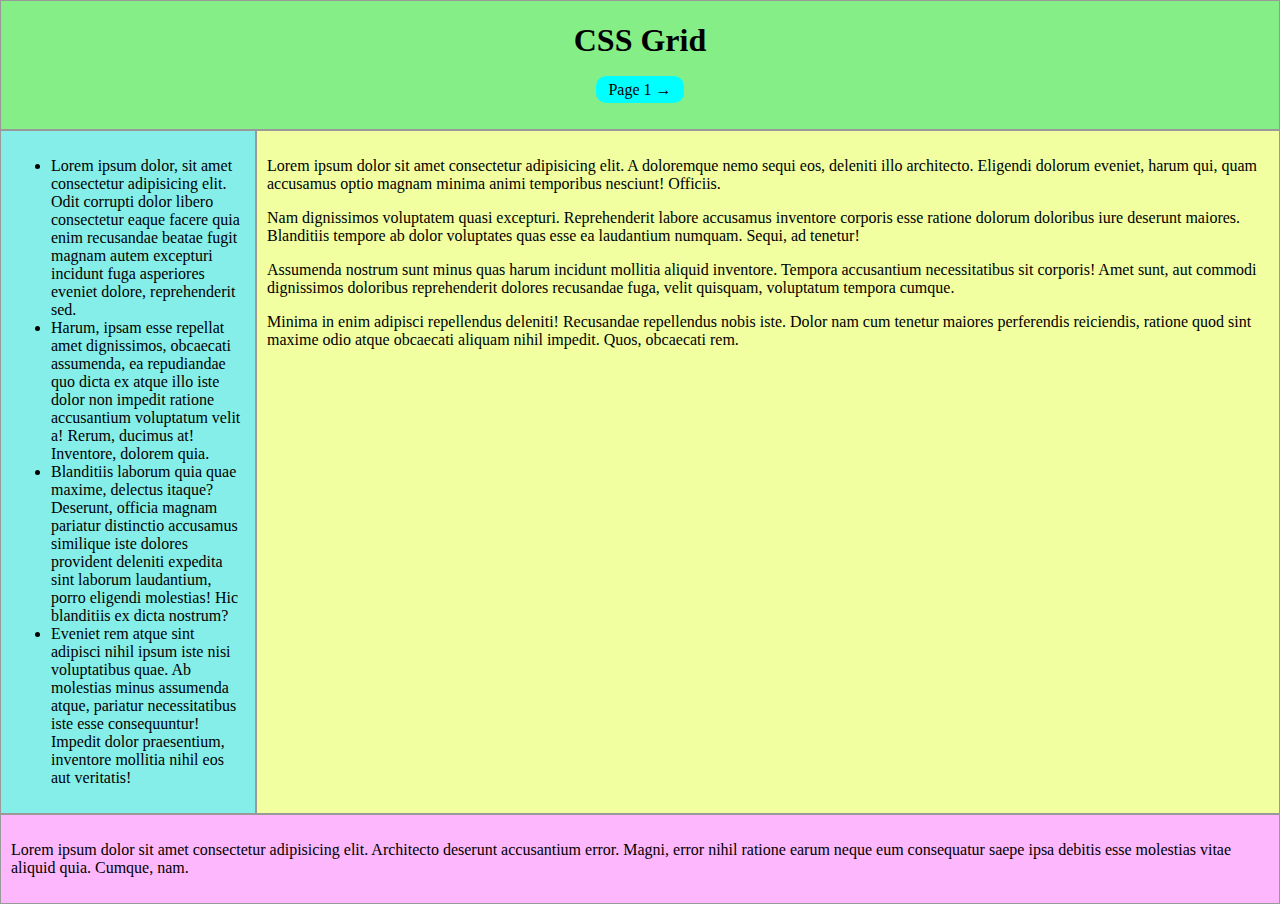
<file: CSS Grid/index.html>
<!DOCTYPE html>
<html lang="en">
<head>
    <meta charset="UTF-8">
    <meta http-equiv="X-UA-Compatible" content="IE=edge">
    <meta name="viewport" content="width=device-width, initial-scale=1.0">
    <link rel="stylesheet" href="style.css">
    <title>CSS Grid</title>
</head>
<body>
    <div class="site">
        <header class="header">
            <h1>CSS Grid</h1>
            <a href="page.html">Page 1 →</a>
        </header>
        <aside class="sidebar">
            <ul>
                <li>Lorem ipsum dolor, sit amet consectetur adipisicing elit. Odit corrupti dolor libero consectetur eaque facere quia enim recusandae beatae fugit magnam autem excepturi incidunt fuga asperiores eveniet dolore, reprehenderit sed.</li>
                <li>Harum, ipsam esse repellat amet dignissimos, obcaecati assumenda, ea repudiandae quo dicta ex atque illo iste dolor non impedit ratione accusantium voluptatum velit a! Rerum, ducimus at! Inventore, dolorem quia.</li>
                <li>Blanditiis laborum quia quae maxime, delectus itaque? Deserunt, officia magnam pariatur distinctio accusamus similique iste dolores provident deleniti expedita sint laborum laudantium, porro eligendi molestias! Hic blanditiis ex dicta nostrum?</li>
                <li>Eveniet rem atque sint adipisci nihil ipsum iste nisi voluptatibus quae. Ab molestias minus assumenda atque, pariatur necessitatibus iste esse consequuntur! Impedit dolor praesentium, inventore mollitia nihil eos aut veritatis!</li>
            </ul>
        </aside>
        <div class="body">
            <p>Lorem ipsum dolor sit amet consectetur adipisicing elit. A doloremque nemo sequi eos, deleniti illo architecto. Eligendi dolorum eveniet, harum qui, quam accusamus optio magnam minima animi temporibus nesciunt! Officiis.</p>
            <p>Nam dignissimos voluptatem quasi excepturi. Reprehenderit labore accusamus inventore corporis esse ratione dolorum doloribus iure deserunt maiores. Blanditiis tempore ab dolor voluptates quas esse ea laudantium numquam. Sequi, ad tenetur!</p>
            <p>Assumenda nostrum sunt minus quas harum incidunt mollitia aliquid inventore. Tempora accusantium necessitatibus sit corporis! Amet sunt, aut commodi dignissimos doloribus reprehenderit dolores recusandae fuga, velit quisquam, voluptatum tempora cumque.</p>
            <p>Minima in enim adipisci repellendus deleniti! Recusandae repellendus nobis iste. Dolor nam cum tenetur maiores perferendis reiciendis, ratione quod sint maxime odio atque obcaecati aliquam nihil impedit. Quos, obcaecati rem.</p>
        </div>
        <footer class="footer">
            <p>Lorem ipsum dolor sit amet consectetur adipisicing elit. Architecto deserunt accusantium error. Magni, error nihil ratione earum neque eum consequatur saepe ipsa debitis esse molestias vitae aliquid quia. Cumque, nam.</p>
        </footer>
    </div>
</body>
</html>
</file>
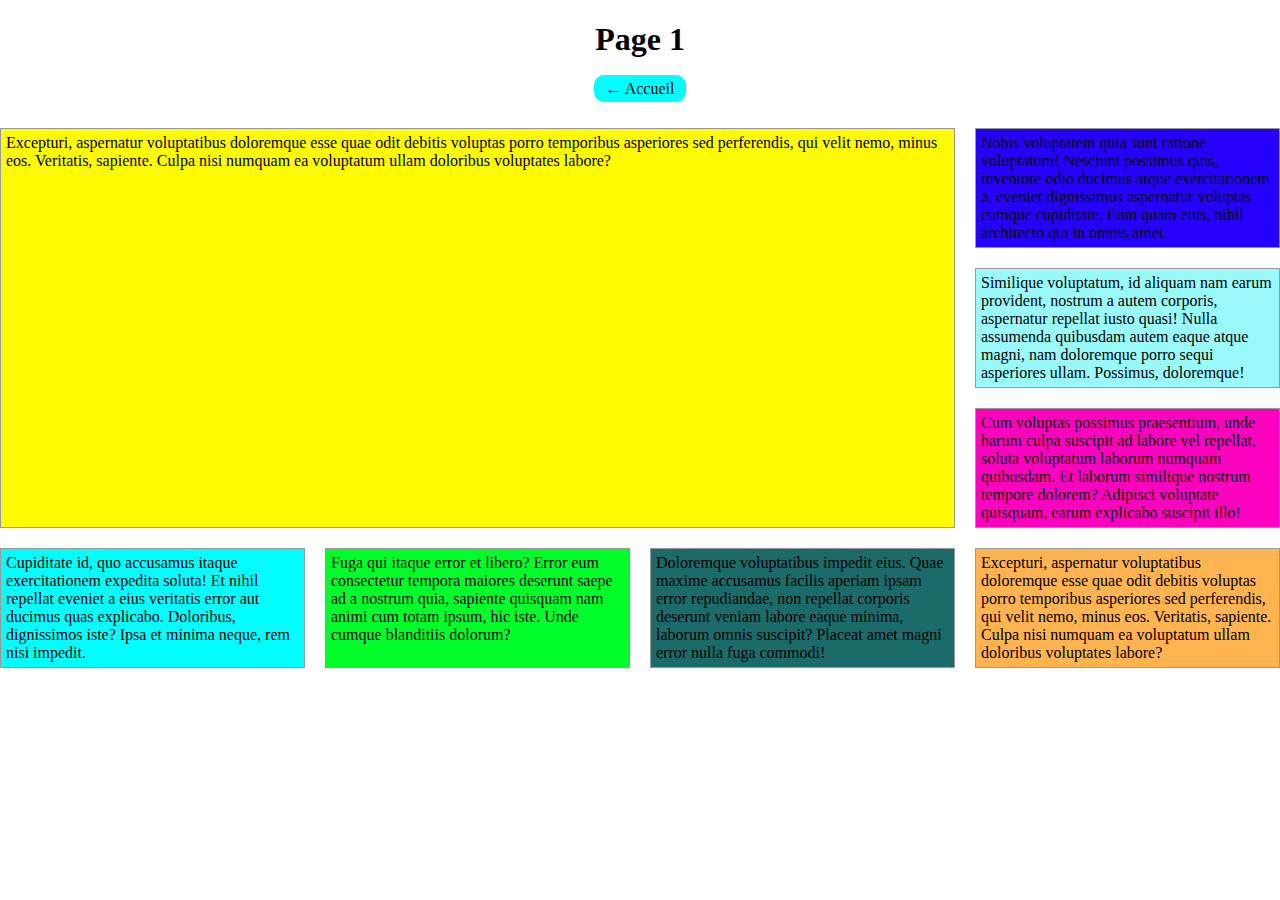
<file: CSS Grid/page.html>
<!DOCTYPE html>
<html lang="en">
<head>
    <meta charset="UTF-8">
    <meta http-equiv="X-UA-Compatible" content="IE=edge">
    <meta name="viewport" content="width=device-width, initial-scale=1.0">
    <link rel="stylesheet" href="style.css">
    <title>CSS Grid/Page 1</title>
</head>
<body>
    <div class="top">
        <h1>Page 1</h1>
        <a href="index.html">← Accueil</a>
    </div>
    <div class="grid">
        <div class="childe1">Cupiditate id, quo accusamus itaque exercitationem expedita soluta! Et nihil repellat eveniet a eius veritatis error aut ducimus quas explicabo. Doloribus, dignissimos iste? Ipsa et minima neque, rem nisi impedit.</div>
        <div class="childe2">Fuga qui itaque error et libero? Error eum consectetur tempora maiores deserunt saepe ad a nostrum quia, sapiente quisquam nam animi cum totam ipsum, hic iste. Unde cumque blanditiis dolorum?</div>
        <div class="childe3">Nobis voluptatem quia sunt ratione voluptatum! Nesciunt possimus quis, inventore odio ducimus atque exercitationem a, eveniet dignissimos aspernatur voluptas cumque cupiditate. Eum quam eius, nihil architecto qui in omnis amet.</div>
        <div class="childe4">Cum voluptas possimus praesentium, unde harum culpa suscipit ad labore vel repellat, soluta voluptatum laborum numquam quibusdam. Et laborum similique nostrum tempore dolorem? Adipisci voluptate quisquam, earum explicabo suscipit illo!</div>
        <div class="childe5">Doloremque voluptatibus impedit eius. Quae maxime accusamus facilis aperiam ipsam error repudiandae, non repellat corporis deserunt veniam labore eaque minima, laborum omnis suscipit? Placeat amet magni error nulla fuga commodi!</div>
        <div class="childe6">Similique voluptatum, id aliquam nam earum provident, nostrum a autem corporis, aspernatur repellat iusto quasi! Nulla assumenda quibusdam autem eaque atque magni, nam doloremque porro sequi asperiores ullam. Possimus, doloremque!</div>
        <div class="childe7">Excepturi, aspernatur voluptatibus doloremque esse quae odit debitis voluptas porro temporibus asperiores sed perferendis, qui velit nemo, minus eos. Veritatis, sapiente. Culpa nisi numquam ea voluptatum ullam doloribus voluptates labore?</div>
        <div class="childe8">Excepturi, aspernatur voluptatibus doloremque esse quae odit debitis voluptas porro temporibus asperiores sed perferendis, qui velit nemo, minus eos. Veritatis, sapiente. Culpa nisi numquam ea voluptatum ullam doloribus voluptates labore?</div>
    </div>
</body>
</html>
</file>
<file: CSS Grid/style.css>
body {
    padding: 0;
    margin: 0;
}

.top, .header {
    text-align: center;
}

/******************* PAGE ACCUEIL **************************/

.site {
    display: grid;
    grid-template-rows: minmax(100px / auto) 7fr 1fr;
    grid-template-columns: 2fr 8fr;
    grid-template-areas: 
        "header header"
        "sidebar body"
        "footer footer";
}

.header {
    background: rgb(134, 238, 134);
    border: solid 1px #999;
    padding-bottom: 30px;
    grid-area: header;
}

.sidebar {
    background: rgb(134, 238, 233);
    border: solid 1px #999;
    padding: 10px;
    grid-area: sidebar;
}


.body {
    background: rgb(241, 255, 160);
    border: solid 1px #999;
    padding: 10px;
    grid-area: body;
}

.footer {
    background: rgb(253, 184, 253);
    border: solid 1px #999;
    padding: 10px;
    grid-area: footer;
}



/******************* PAGE 1 **************************/

a {
    background: cyan;
    color: #000;
    text-decoration: none;
    padding: 5px 12px;
    border-radius: 10px;
    
}

a:hover {
    background: rgb(40, 170, 170);
    color: #FFF;
}

.grid > div {
    border: solid 1px #999;
    padding: 5px;
}

.grid {
    display: grid;
    margin-top: 30px;
    grid-template-columns: repeat(4, 1fr);
    grid-template-rows: repeat(4, 1fr);
    grid-column-gap: 20px;
    grid-row-gap: 20px;
}

.childe1 {
    background: cyan;
    grid-column: 1 / 1;
    grid-row: 4 / 4;
}

.childe2 {
    background: rgb(0, 255, 42);
    grid-column: 2 / 2;
    grid-row: 4 / 4;
}

.childe3 {
    background: rgb(38, 0, 255);
    grid-column: 4 / 4;
    grid-row: 1 / 1;
}

.childe4 {
    background: rgb(255, 0, 191);
    grid-column: 4 / 4;
    grid-row: 3 / 4;
}

.childe5 {
    background: rgb(28, 107, 107);
    grid-column: 3 / 3;
    grid-row: 4 / 4;
}

.childe6 {
    background: rgb(154, 250, 250);
    grid-column: 4 / 4;
    grid-row: 2 / 2;
}

.childe7 {
    background: rgb(255, 251, 0);
    grid-column: 1 / 4;
    grid-row: 1 / 4;
}

.childe8 {
    background: rgb(255, 179, 81);
    grid-column: 4 / 4;
    grid-row: 4 / 4;
}
</file>
